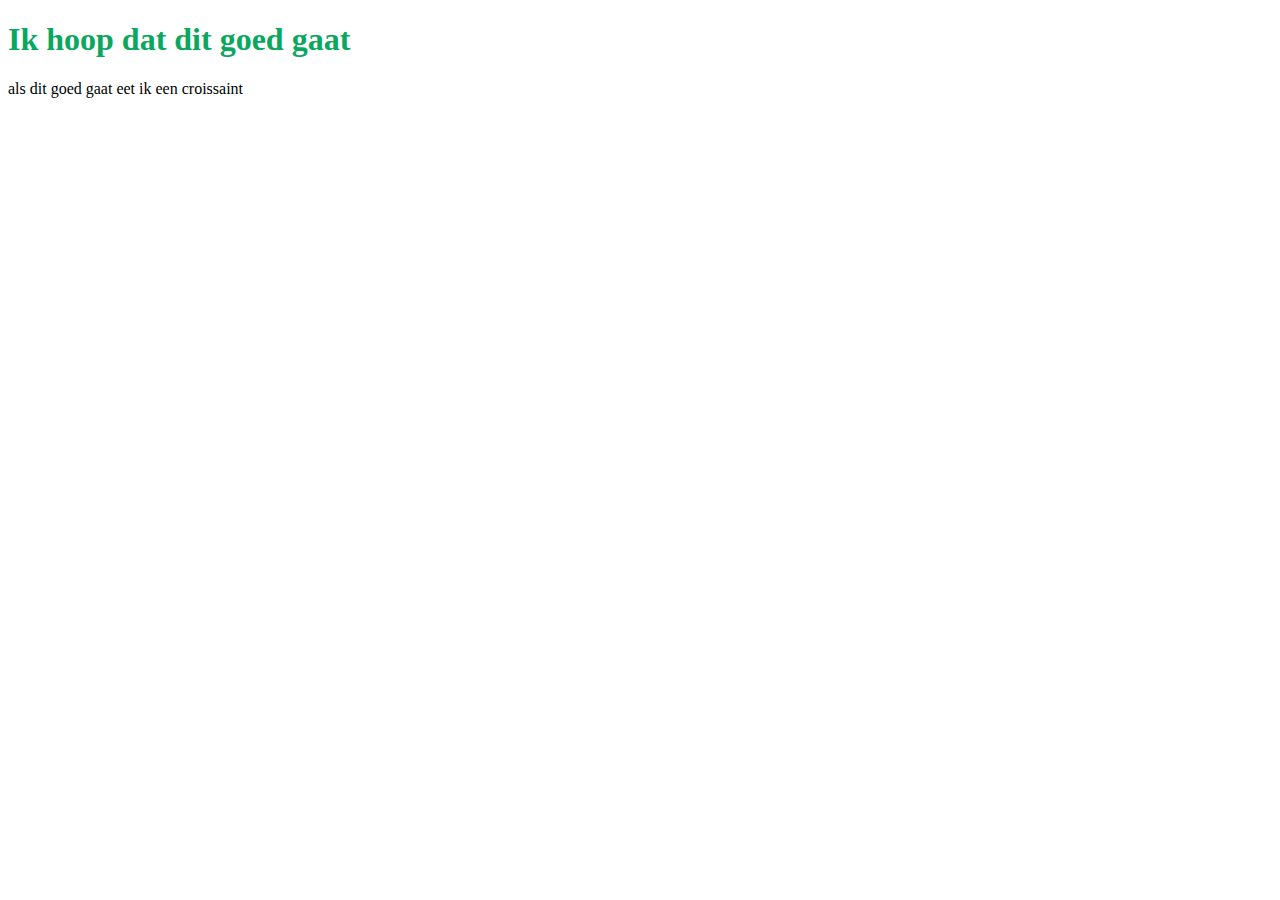
<file: testen/testen.html>
<!DOCTYPE html>
<html lang="en">
<head>
    <meta charset="UTF-8">
    <meta name="viewport" content="width=device-width, initial-scale=1.0">
    <title>test</title>
    <link rel="stylesheet" href="style.css">
</head>
<body>
    <h1>Ik hoop dat dit goed gaat</h1>
    <P>als dit goed gaat eet ik een croissaint</P>
</body>
</html>
</file>
<file: testen/style.css>
h1{
    color: rgb(10, 167, 94);
}
</file>
